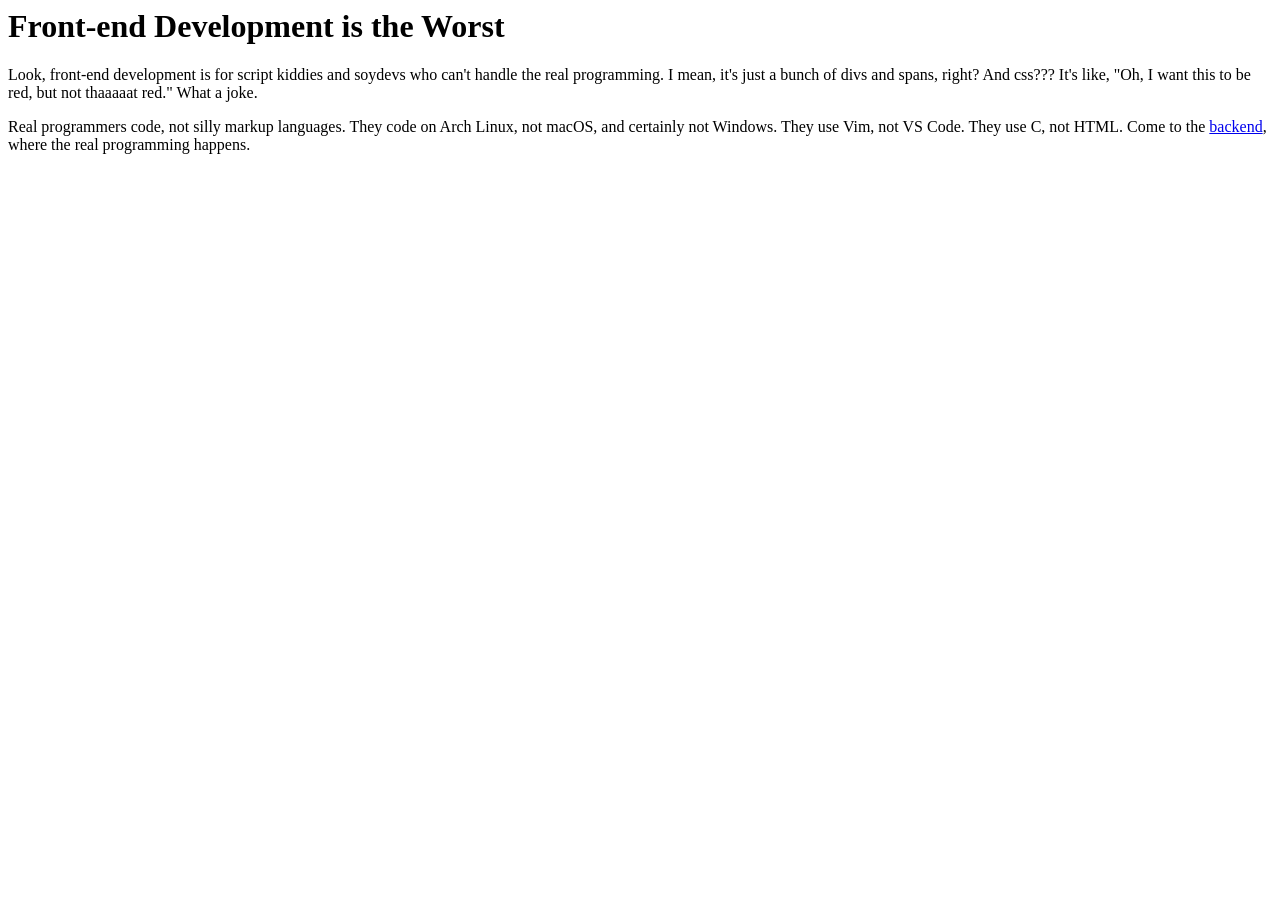
<file: static/index.html>
<html>
  <head>
    <title>Why Frontend Development Sucks</title>
  </head>
  <body>
    <h1>Front-end Development is the Worst</h1>
    <p>
      Look, front-end development is for script kiddies and soydevs who can't
      handle the real programming. I mean, it's just a bunch of divs and spans,
      right? And css??? It's like, "Oh, I want this to be red, but not thaaaaat
      red." What a joke.
    </p>
    <p>
      Real programmers code, not silly markup languages. They code on Arch
      Linux, not macOS, and certainly not Windows. They use Vim, not VS Code.
      They use C, not HTML. Come to the
      <a href="https://www.boot.dev">backend</a>, where the real programming
      happens.
    </p>
  </body>
</html>
</file>
